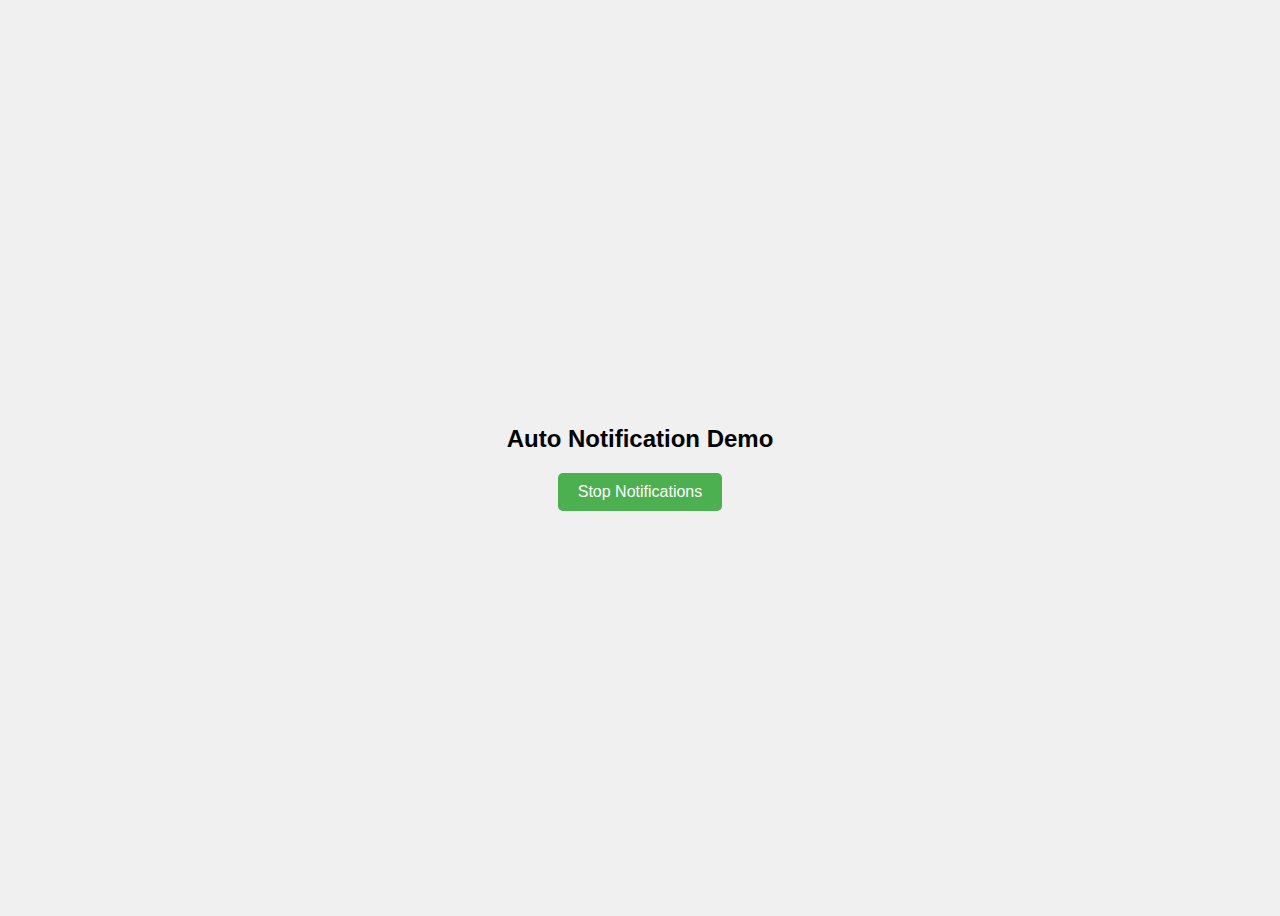
<file: notification.html>
<!DOCTYPE html>
<html lang="en">
<head>
  <meta charset="UTF-8">
  <meta name="viewport" content="width=device-width, initial-scale=1.0">
  <title>Auto Notification Demo</title>
  <style>
    body {
      display: flex;
      justify-content: center;
      align-items: center;
      height: 100vh;
      font-family: Arial, sans-serif;
      flex-direction: column;
      background-color: #f0f0f0;
    }
    h2 {
      margin-bottom: 20px;
    }
    button {
      padding: 10px 20px;
      font-size: 16px;
      cursor: pointer;
      border: none;
      border-radius: 5px;
      background-color: #4caf50;
      color: white;
      transition: background 0.3s;
    }
    button:hover {
      background-color: #45a049;
    }
  </style>
</head>
<body>

<h2>Auto Notification Demo</h2>
<button id="stopBtn">Stop Notifications</button>

<script>
  let notificationInterval;

  // Check if browser supports notifications
  if (!("Notification" in window)) {
    alert("This browser does not support desktop notifications.");
  }

  // Request permission
  function requestPermission() {
    if (Notification.permission === "default") {
      Notification.requestPermission().then(permission => {
        console.log("Notification permission:", permission);
        if (permission === "granted") startNotifications();
      });
    } else if (Notification.permission === "granted") {
      startNotifications();
    } else {
      alert("Notifications are blocked. Enable them in browser settings.");
    }
  }

  // Function to show notification
  function showNotification() {
    const notification = new Notification("Hello world", {
      body: "This is your automatic message!",
      icon: "https://via.placeholder.com/80"
    });

    // Auto-close after 5 seconds
    setTimeout(() => notification.close(), 5000);

    // Optional click action
    notification.onclick = () => window.focus();
  }

  // Start automatic notifications every 10 seconds
  function startNotifications() {
    notificationInterval = setInterval(showNotification, 10000); // 10000ms = 10s
  }

  // Stop automatic notifications
  const stopBtn = document.getElementById("stopBtn");
  stopBtn.addEventListener("click", () => {
    clearInterval(notificationInterval);
    alert("Notifications stopped.");
  });

  // Request permission and start notifications
  requestPermission();
</script>

</body>
</html>
</file>
